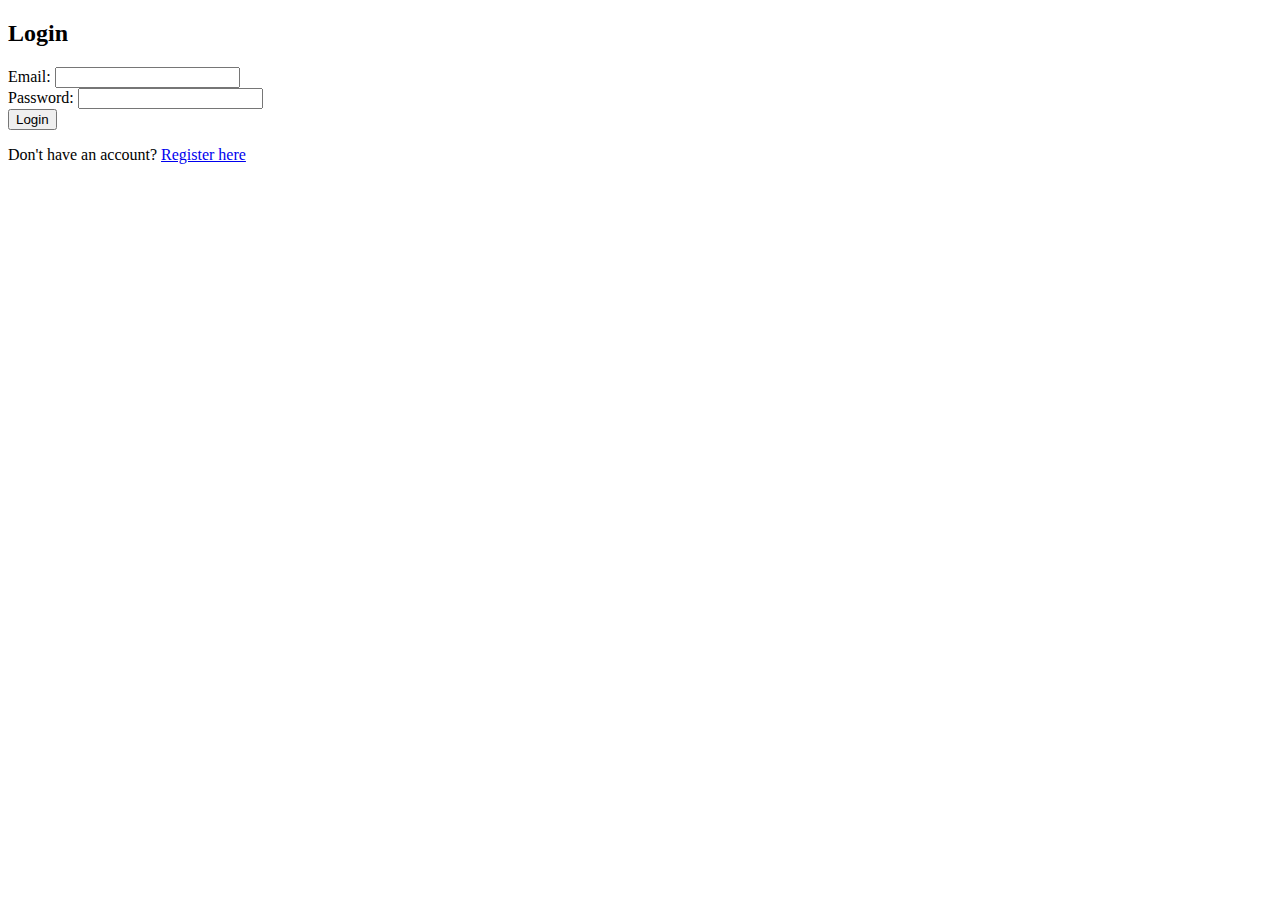
<file: pyscript/templates/login.html>
<!DOCTYPE html>
<html lang="en">
<head>
    <meta charset="UTF-8">
    <meta name="viewport" content="width=device-width, initial-scale=1.0">
    <title>Login</title>
</head>
<body>
    <h2>Login</h2>
    <form method="POST">
        <label>Email:</label>
        <input type="email" name="email" required>
        <br>
        <label>Password:</label>
        <input type="password" name="password" required>
        <br>
        <button type="submit">Login</button>
    </form>
    <p>Don't have an account? <a href="/register">Register here</a></p>
</body>
</html>
</file>
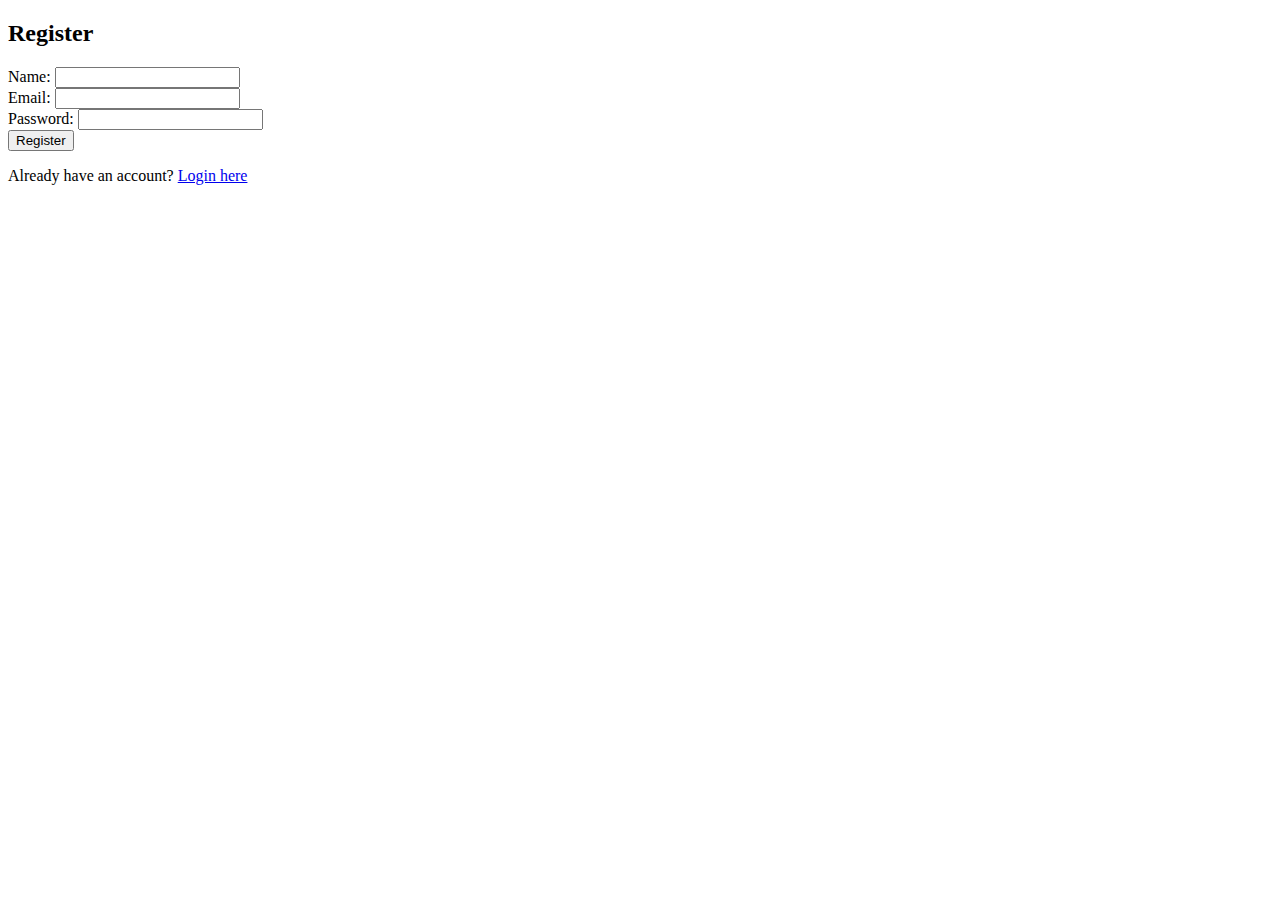
<file: pyscript/templates/register.html>
<!DOCTYPE html>
<html lang="en">
<head>
    <meta charset="UTF-8">
    <meta name="viewport" content="width=device-width, initial-scale=1.0">
    <title>Register</title>
</head>
<body>
    <h2>Register</h2>
    <form method="POST">
        <label>Name:</label>
        <input type="text" name="name" required>
        <br>
        <label>Email:</label>
        <input type="email" name="email" required>
        <br>
        <label>Password:</label>
        <input type="password" name="password" required>
        <br>
        <button type="submit">Register</button>
    </form>
    <p>Already have an account? <a href="/login">Login here</a></p>
</body>
</html>
</file>
